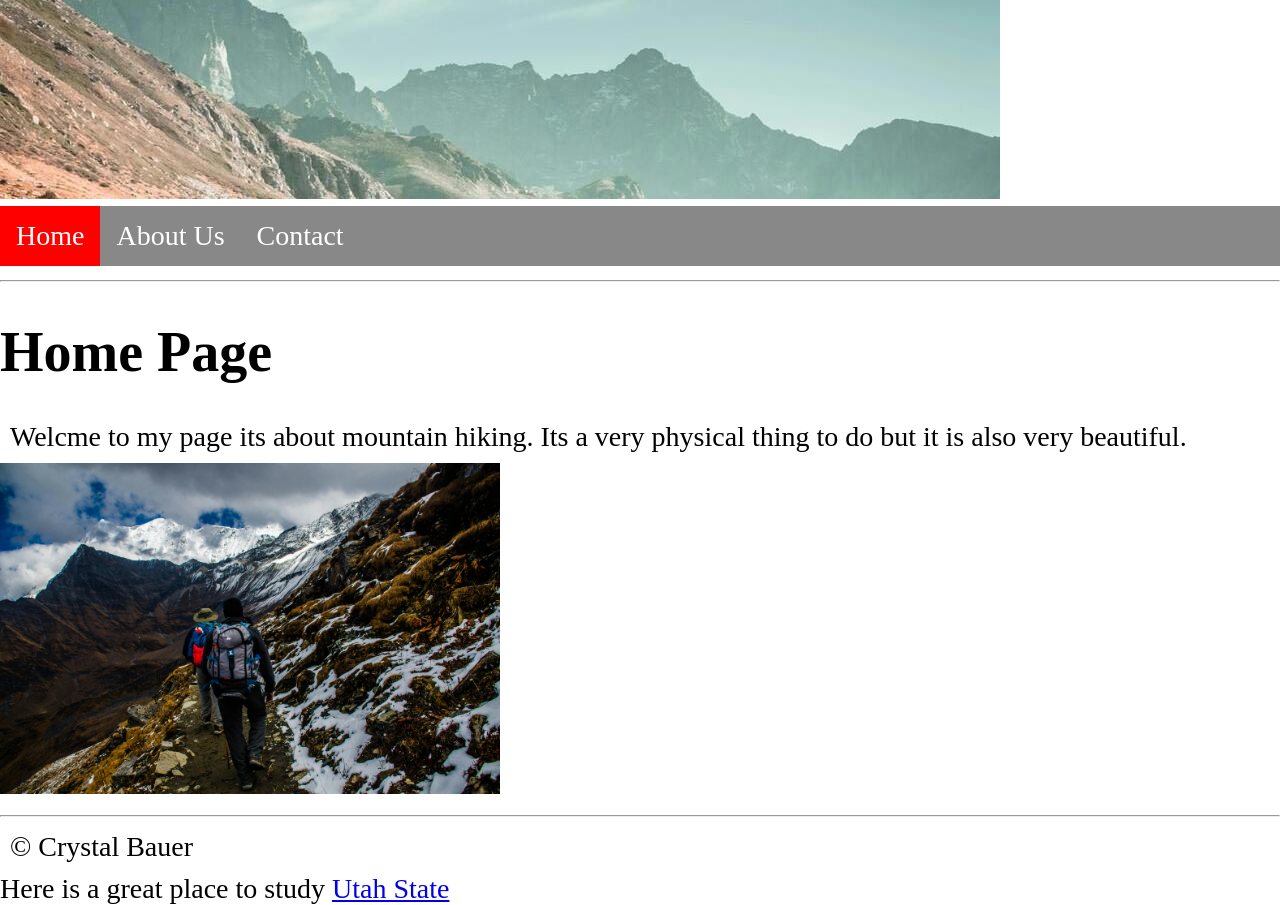
<file: index.html>
<!DOCTYPE html>
<html>

  <head>
    <link rel="stylesheet" href="styles.css">
    <title>mountain: Home</title>
</head>

  <body>
<img src="banner.jpg" alt="banner image">
  <ul>
        <li><a class="active" href="index.html">Home</a></li>
        <li><a href="about.html">About Us</a></li>
        <li><a href="contact.html">Contact</a></li>
   </ul>
  
  <hr>
  
<h1>Home Page</h1>
<p>Welcme to my page its about mountain hiking. Its a very physical thing to do but it is also 
very beautiful.</p>
  <img src="people.jpg" width="500">

  <hr>
<p>&copy; Crystal Bauer</p> 
  Here is a great place to study <a href="http://usu.edu"> Utah State </a>
</body>
</html>
</file>
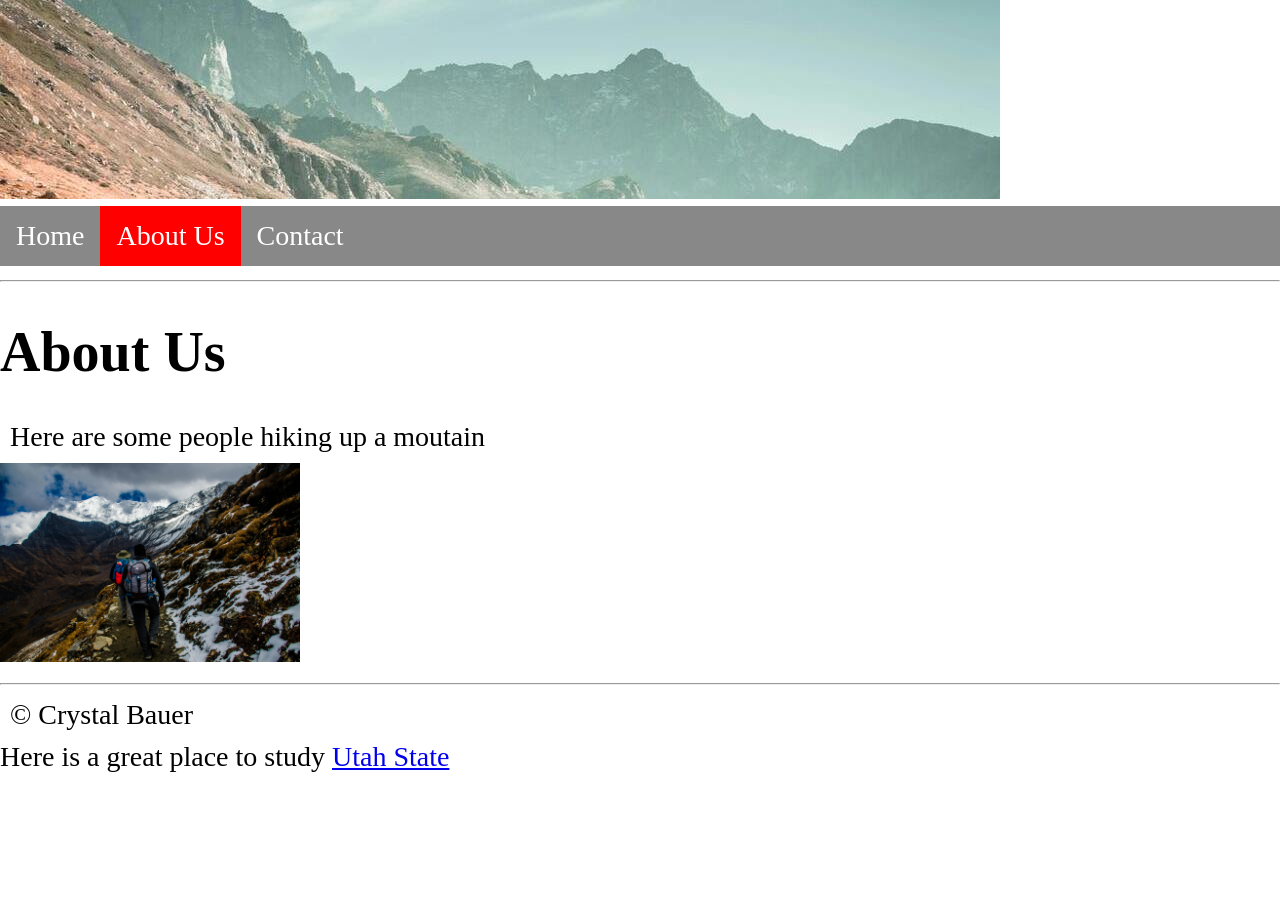
<file: about.html>
<!DOCTYPE html>
<html>
<head>
      <link rel="stylesheet" href="styles.css">
      <title>mountain: About</title>
</head>
<body>
<img src="banner.jpg" alt="banner image">
  <ul>
        <li><a href="index.html">Home</a></li>
        <li><a class="active" href="about.html">About Us</a></li>
        <li><a href="contact.html">Contact</a></li>
   </ul>
  
  <hr>
  
<h1>About Us</h1>
<p>Here are some people hiking up a moutain</p>
<img src="people.jpg" width="300">
  <hr>
<p>&copy; Crystal Bauer</p> 
  Here is a great place to study <a href="http://usu.edu"> Utah State </a>
</body>
</html>
</file>
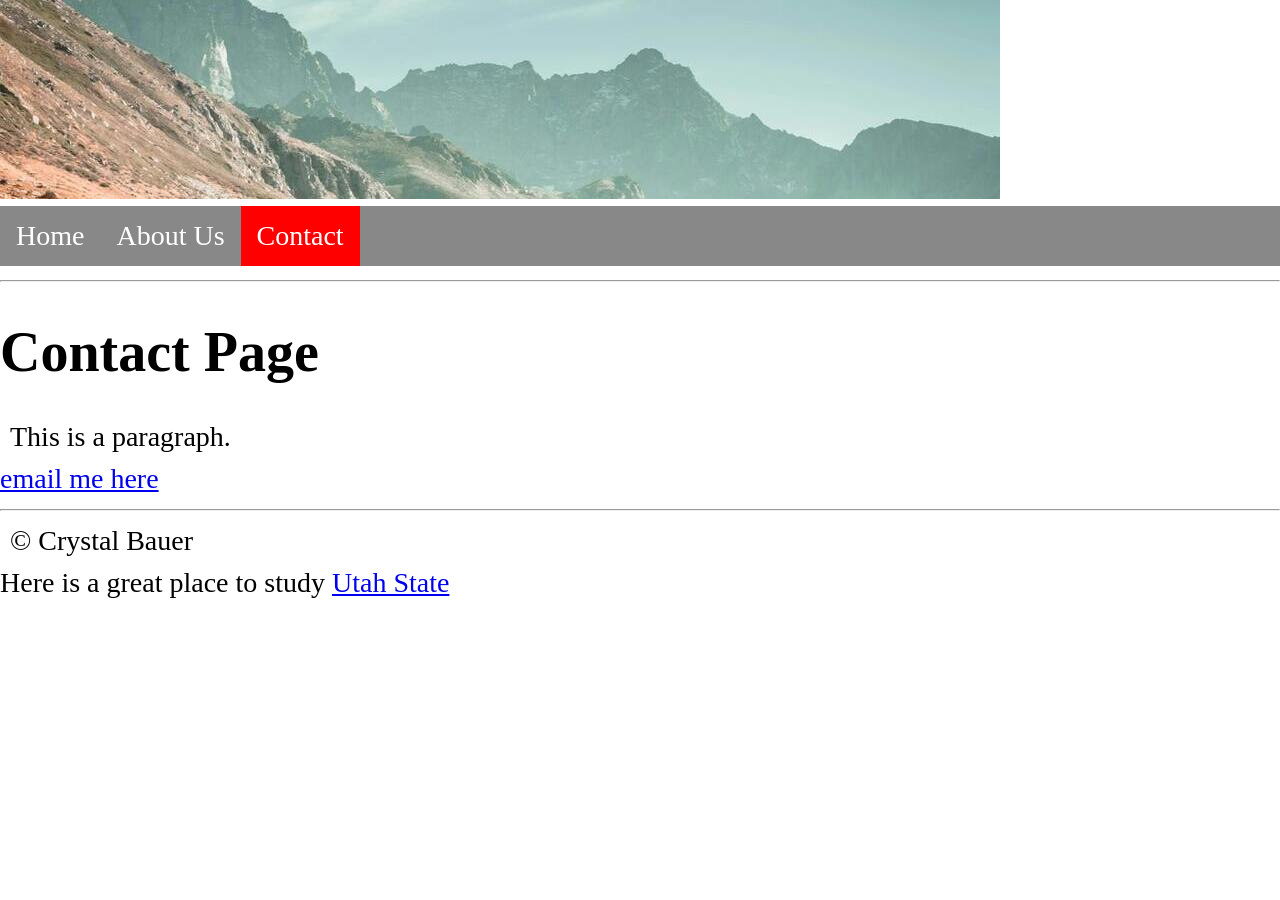
<file: contact.html>
<!DOCTYPE html>
<html>
<head>
      <link rel="stylesheet" href="styles.css">
      <title>mountain: Contact</title>
</head>
<body>
<img src="banner.jpg" alt="banner image">
  <ul>
        <li><a href="index.html">Home</a></li>
        <li><a href="about.html">About Us</a></li>
        <li><a class="active" href="contact.html">Contact</a></li>
   </ul>
  
  <hr>
  
<h1>Contact Page</h1>
<p>This is a paragraph.</p>

  <a href="mailto:someone@somewhere.com">email me here</a>
  <hr>
<p>&copy; Crystal Bauer</p> 
  Here is a great place to study <a href="http://usu.edu"> Utah State </a>
</body>
</html>
</file>
<file: styles.css>
body {
  margin: 0;
  padding: 0;
  font-size: 28px;
}

h2, p {
  margin: 10px;
}

ul {
  list-style-type: none;
  margin: 0;
  padding: 0;
  overflow: hidden;
  background-color: #888888;
  position: sticky;
  top: 0;
}

ul li {
  float: left;
}

ul li a {
  display: block;
  color: white;
  text-align: center;
  padding: 14px 16px;
  text-decoration: none;
}

ul li a:hover {
  background-color: #11FFFF;
}

ul li a.active {
  background-color: #FF0000;
}
</file>
